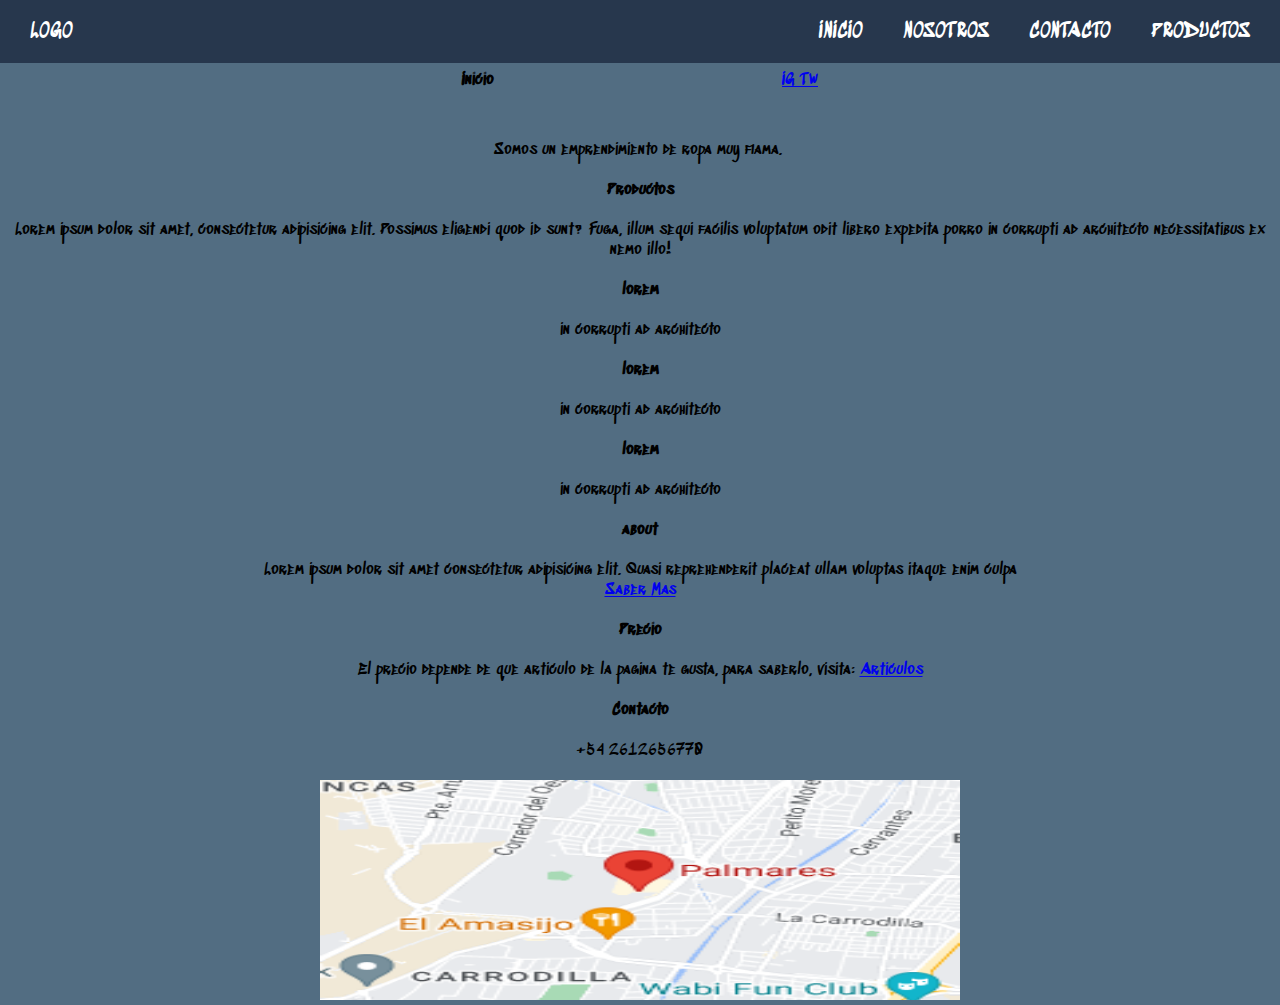
<file: Pagina Web/index.html>
<!DOCTYPE html>
<html lang="en">
<head>
    <meta charset="UTF-8">
    <meta http-equiv="X-UA-Compatible" content="IE=edge">
    <meta name="viewport" content="width=device-width, initial-scale=1.0">

    <style>
        @import url('https://fonts.googleapis.com/css2?family=Sedgwick+Ave+Display&display=swap');
    </style>

    <style>
    @import url('https://fonts.googleapis.com/css2?family=Sedgwick+Ave+Display&display=swap');
  </style>

    <link rel="stylesheet" href="style.css">

    <title>PILCHA</title>
</head>
<body>

    <nav class="head">

        <div class="logo">
            <a href="#">Logo</a>
        </div>

        <div class="navbar">
            <a href="#">Inicio</a>
            <a href="#">Nosotros</a>
            <a href="#">Contacto</a>
            <a href="#">Productos</a>
        </div>

    </nav>

    <header class="content header">

        <h2 class="title">Inicio</h2>

        <p>
            <br>
            <br>
            <br>
            <br>
            <br>
            <br>
            <br>
            Somos un emprendimiento de ropa muy flama.
        </p>
        

        <div class="btn-home">

            <a href="#" class="btn">IG </a>
            
            <a href="#" class="btn">TW </a>

        </div>

    </header>

    <br>

    <section class="content sau">

        <h2 class="title">Productos</h2>
        <br>
        <p>Lorem ipsum dolor sit amet, consectetur adipisicing elit.
             Possimus eligendi quod id sunt? Fuga,
             illum sequi facilis voluptatum odit libero expedita porro
            in corrupti ad architecto necessitatibus ex nemo illo!
        </p>

        <div class="box-container">
            <br>

            <div class="box">

                <i class="fab fa-angular"></i>
                <h3>lorem</h3>
                <br>
                <p>in corrupti ad architecto </p>

            </div>
            <br>
            <div class="box">

                <i class="fab fa-apple"></i>
                <h3>lorem</h3>
                <br>
                <p>in corrupti ad architecto </p>
                <br>

            </div>
            
            <div class="box">

                <i class="fab fa-android"></i>
                <h3>lorem</h3>
                <br>
                <p>in corrupti ad architecto </p>
                <br>

            </div>   

        </div>

    </section>

    <section class="content about">

        <h2 class="title">about</h2>
        <br>
        <p>Lorem ipsum dolor sit amet consectetur 
            adipisicing elit. Quasi reprehenderit 
            placeat ullam voluptas itaque enim culpa 

        </p>

        <a href="#" class="btn">Saber Mas</a>


    </section>
    <br>

    <section class="content price">

        <article class="contain">

            <h2 class="title">Precio</h2>
            <br>
            <p>El precio depende de que articulo de la pagina te gusta, para saberlo, visita: 
                <a href="#" class="btn">Articulos</a> 
            </p>
            <br>

        </article>

    </section>

    <section class="content contact">

        <h2 class="title">Contacto</h2>
        <br>
        <p>+54 2612656770</p>
        <br>
        <figure class="Ubi">
            <img src="img/Ubi.PNG" height="220px" width="50%" alt="Ubi">
        </figure>
    </section>

</body>
</html>
</file>
<file: Pagina Web/style.css>
*{
    margin: 0;
    padding: 0;
    border: 0;
    font-size: 100%;
    vertical-align: baseline;
}

body {
    text-align: center;
    font-family: sans-serif;
    font-family: 'Sedgwick Ave Display', cursive;
    background-color: #526D82;
}

.head {
    display: flex;
    align-items: center;
    justify-content: space-between;
    height: 63px;
    background: #27374D;
    position: fixed;
    width: 100%;
    z-index: 100;
    font-family: 'Sedgwick Ave Display', cursive;
}

.navbar {
    display: flex;
    margin-right: 10px;
}

.logo {
    margin-left: 30px;
}

.logo a {
    text-decoration: none;
    color: #fff;
    text-transform: uppercase;
    font-size: 20px;
}

.navbar a {
    display: block;
    padding: 20px 20px;
    color: #fff ;
    text-decoration: none;
    text-transform: uppercase;
    font-size: 20px;
}

.navbar a:hover {
    background: #3f3f3f;
}

header {
    display: flex;
    justify-content: center;
    align-items: center;
}
</file>
